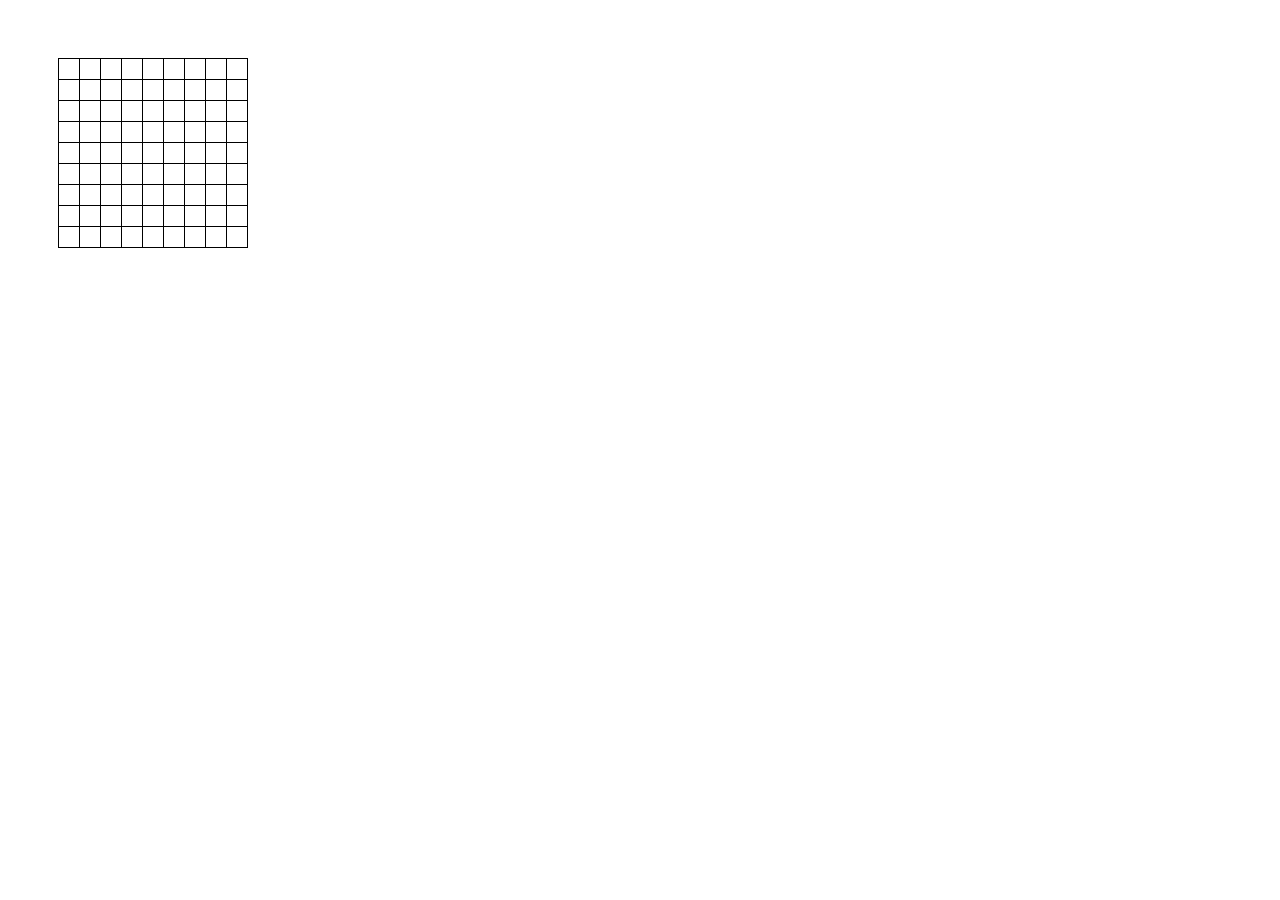
<file: cellular-automata-code/index.html>
<!DOCTYPE html>
<html>
<head>
    <title>Conway's Game of Life</title>
    <script src="ca.js"></script>
    <link rel="stylesheet" href="style.css">
</head>

<body>
    <div id="ca"></div>
</body>
</html>
</file>
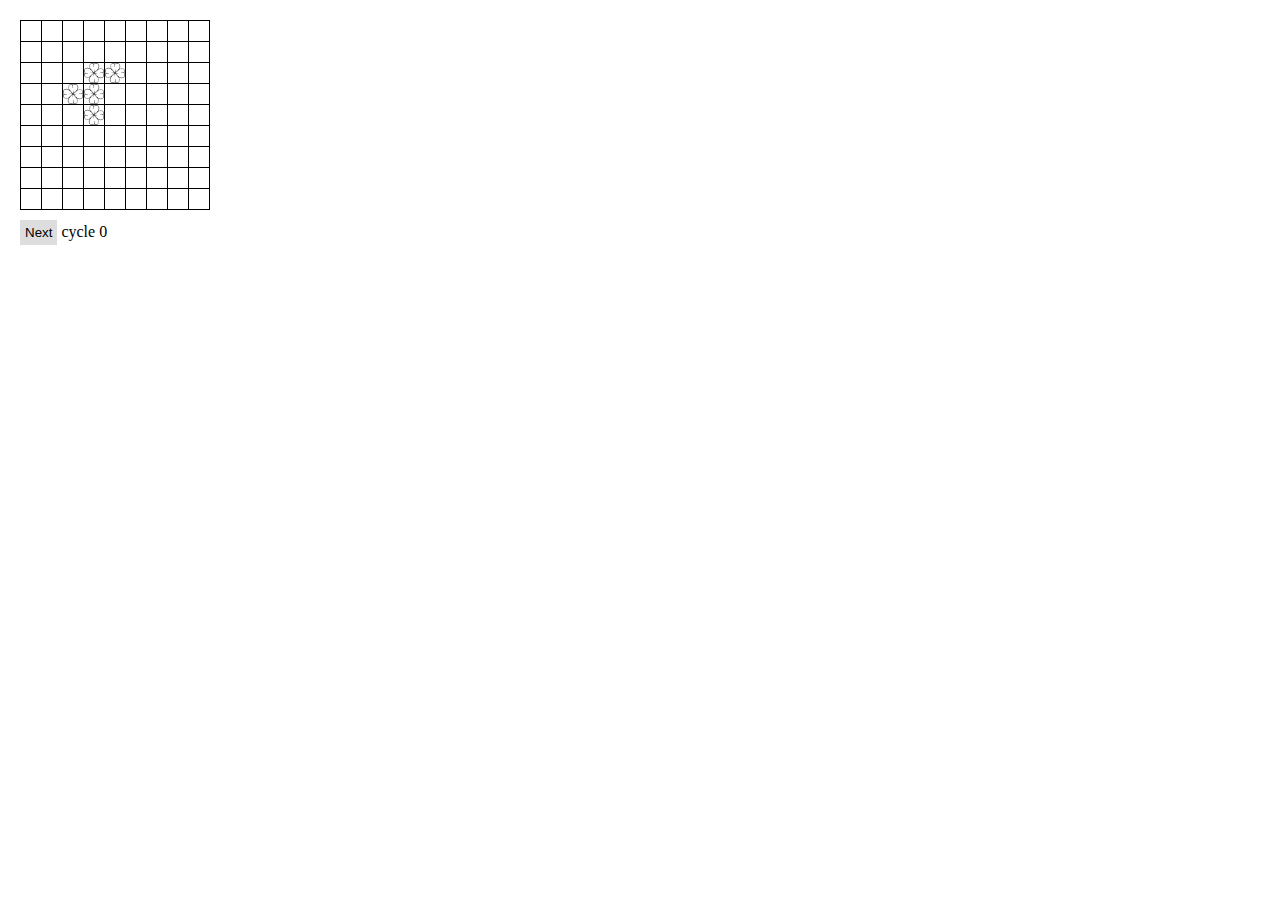
<file: cellular-automata-code/v2.4.1.1/index.html>
<!DOCTYPE html>
<html>
<head>
    <title>Conway's Game of Life</title>
    <script src="ca.js"></script>
    <link rel="stylesheet" href="style.css">
</head>

<body>
    <div id="ca"></div>
    <div class="controls">
        <button id="buttonNext">Next</button>
        <span id="cycleText"></span>
    </div>
</body>
</html>
</file>
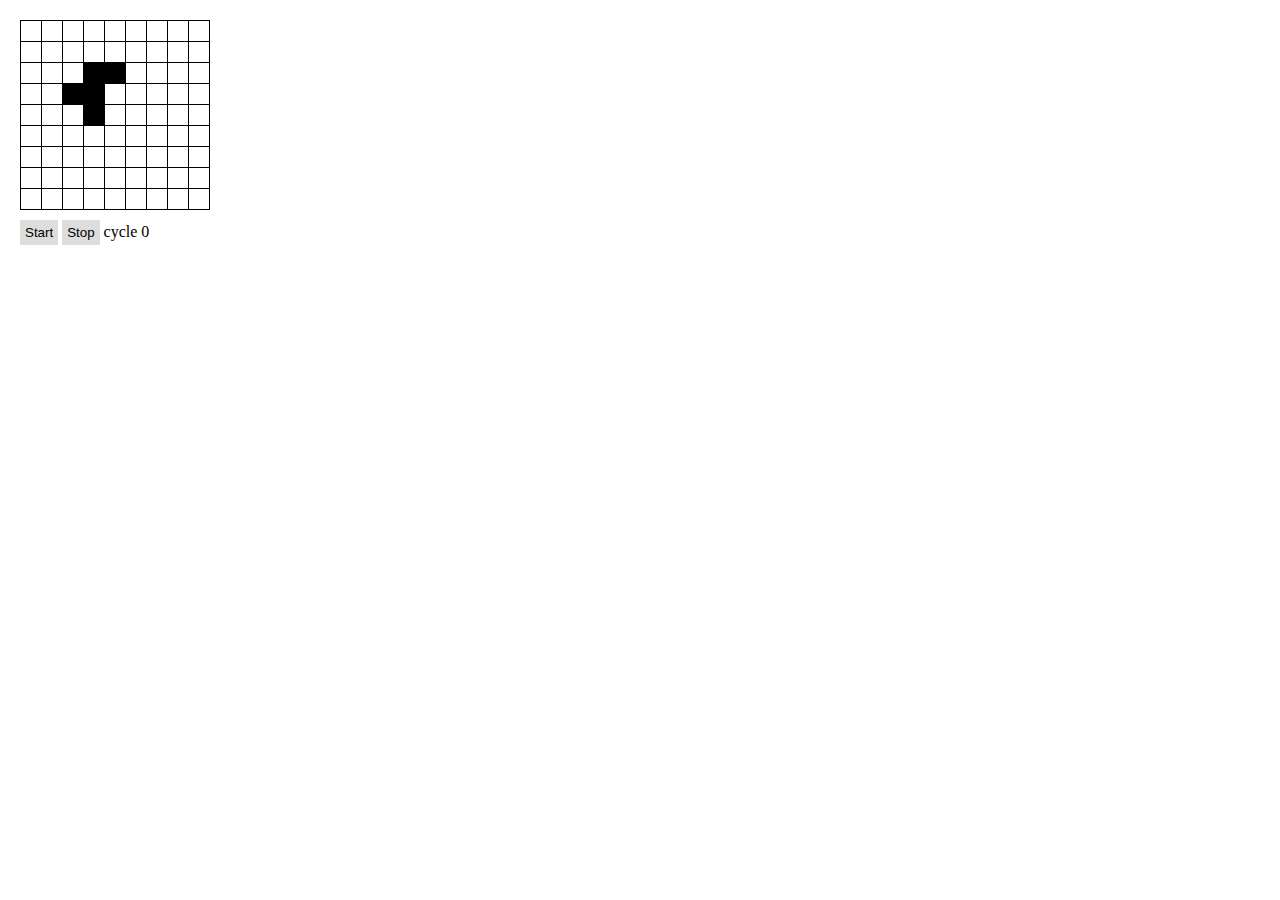
<file: cellular-automata-code/v2.4.1.2/index.html>
<!DOCTYPE html>
<html>
<head>
    <title>Conway's Game of Life</title>
    <script src="ca.js"></script>
    <link rel="stylesheet" href="style.css">
</head>

<body>
    <div id="ca"></div>
    <div class="controls">
        <button id="buttonStart">Start</button>
        <button id="buttonStop">Stop</button>
        <span id="cycleText"></span>
    </div>
</body>
</html>
</file>
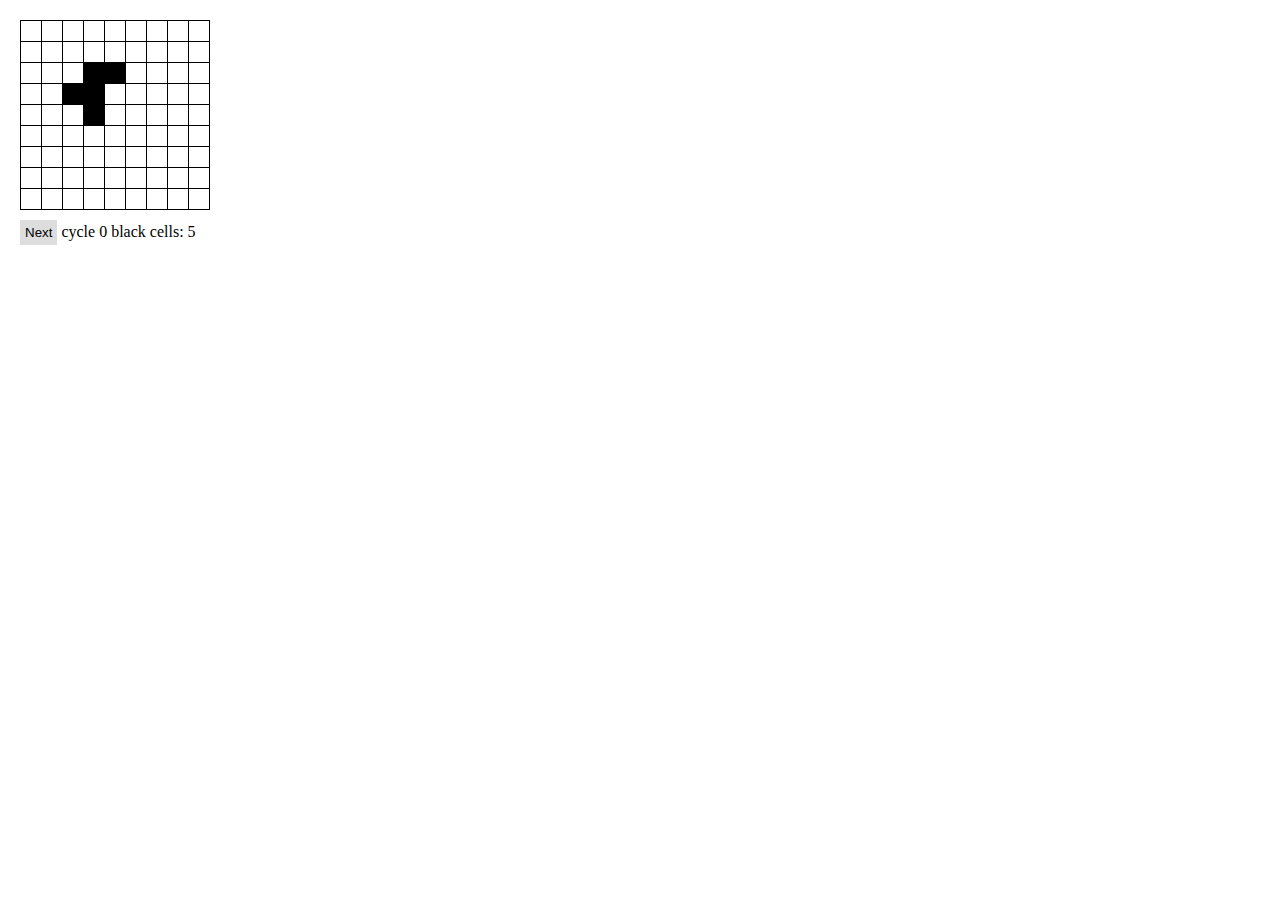
<file: cellular-automata-code/v2.4.1.3/index.html>
<!DOCTYPE html>
<html>
<head>
    <title>Conway's Game of Life</title>
    <script src="ca.js"></script>
    <link rel="stylesheet" href="style.css">
</head>

<body>
    <div id="ca"></div>
    <div class="controls">
        <button id="buttonNext">Next</button>
        <span id="cycleText"></span>
        <span id="blackCountText"></span>
    </div>
</body>
</html>
</file>
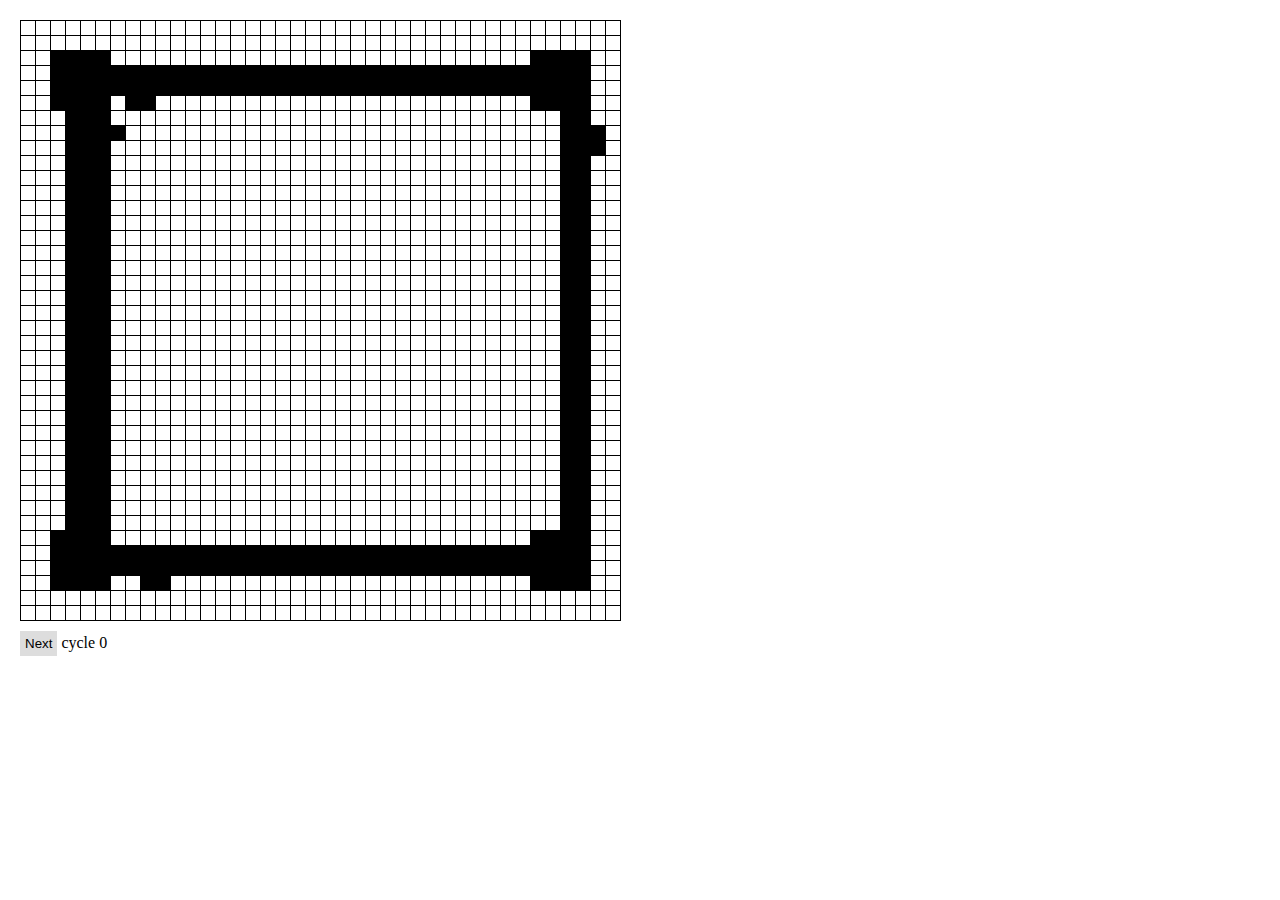
<file: material-code/v2.4.2/index.html>
<!DOCTYPE html>
<html>
<head>
    <title>Opinion Shift Study Cellular Automaton</title>
    <script src="ca.js"></script>
    <link rel="stylesheet" href="style.css">
</head>

<body>
    <div id="ca"></div>
    <div class="controls">
        <button id="buttonNext">Next</button>
        <span id="cycleText"></span>
    </div>
</body>
</html>
</file>
<file: cellular-automata-code/style.css>
body {
    margin: 50x;
    padding: 50px;
}

#ca {
    background-color: #000;
    display: flex;
    flex-wrap: wrap;
    padding-left: 1px;
    padding-top: 1px;
}

.cell {
    border: none;
    background-color: #fff;
    margin-right: 1px;
    margin-bottom: 1px;
    flex: 0 0 auto;
}

.cell.on {
    background-color: #000;
}
</file>
<file: cellular-automata-code/v2.4.1.1/style.css>
body {
    margin: 10px;
    padding: 10px;
}

#ca {
    background-color: #000;
    display: flex;
    flex-wrap: wrap;
    padding-left: 1px;
    padding-top: 1px;
}

.cell {
    border: none;
    background-color: #fff;
    margin-right: 1px;
    margin-bottom: 1px;
    flex: 0 0 auto;
}

.cell[data-value="1"] {
    background-image: url("images/flower.png");
    background-position: center;
    background-size: cover;
}

.controls {
    margin-top: 10px;
}

#buttonNext {
    background-color: #ddd;
    color: #000;
    border: none;
    padding: 5px;
}
#buttonNext:hover {
    background-color: #ccc;
}
#buttonNext:active {
    background-color: #bbb;
}
</file>
<file: cellular-automata-code/v2.4.1.2/style.css>
body {
    margin: 10px;
    padding: 10px;
}

#ca {
    background-color: #000;
    display: flex;
    flex-wrap: wrap;
    padding-left: 1px;
    padding-top: 1px;
}

.cell {
    border: none;
    background-color: #fff;
    margin-right: 1px;
    margin-bottom: 1px;
    flex: 0 0 auto;
}

.cell[data-value="1"] {
    background-color: #000;
}

.controls {
    margin-top: 10px;
}

#buttonStart, #buttonStop {
    background-color: #ddd;
    color: #000;
    border: none;
    padding: 5px;
}
#buttonStart:hover, #buttonStop:hover {
    background-color: #ccc;
}
#buttonStart:active, #buttonStop:active {
    background-color: #bbb;
}
</file>
<file: cellular-automata-code/v2.4.1.3/style.css>
body {
    margin: 10px;
    padding: 10px;
}

#ca {
    background-color: #000;
    display: flex;
    flex-wrap: wrap;
    padding-left: 1px;
    padding-top: 1px;
}

.cell {
    border: none;
    background-color: #fff;
    margin-right: 1px;
    margin-bottom: 1px;
    flex: 0 0 auto;
}

.cell[data-value="1"] {
    background-color: #000;
}

.controls {
    margin-top: 10px;
}

#buttonNext {
    background-color: #ddd;
    color: #000;
    border: none;
    padding: 5px;
}
#buttonNext:hover {
    background-color: #ccc;
}
#buttonNext:active {
    background-color: #bbb;
}
</file>
<file: material-code/v2.4.2/style.css>
body {
    margin: 10px;
    padding: 10px;
}

#ca {
    background-color: #000;
    display: flex;
    flex-wrap: wrap;
    padding-left: 1px;
    padding-top: 1px;
}

.cell {
    border: none;
    background-color: #fff;
    margin-right: 1px;
    margin-bottom: 1px;
    flex: 0 0 auto;
}

.cell[data-value="1"] {
    background-color: #000;
}

.controls {
    margin-top: 10px;
}

#buttonNext {
    background-color: #ddd;
    color: #000;
    border: none;
    padding: 5px;
}
#buttonNext:hover {
    background-color: #ccc;
}
#buttonNext:active {
    background-color: #bbb;
}
</file>
